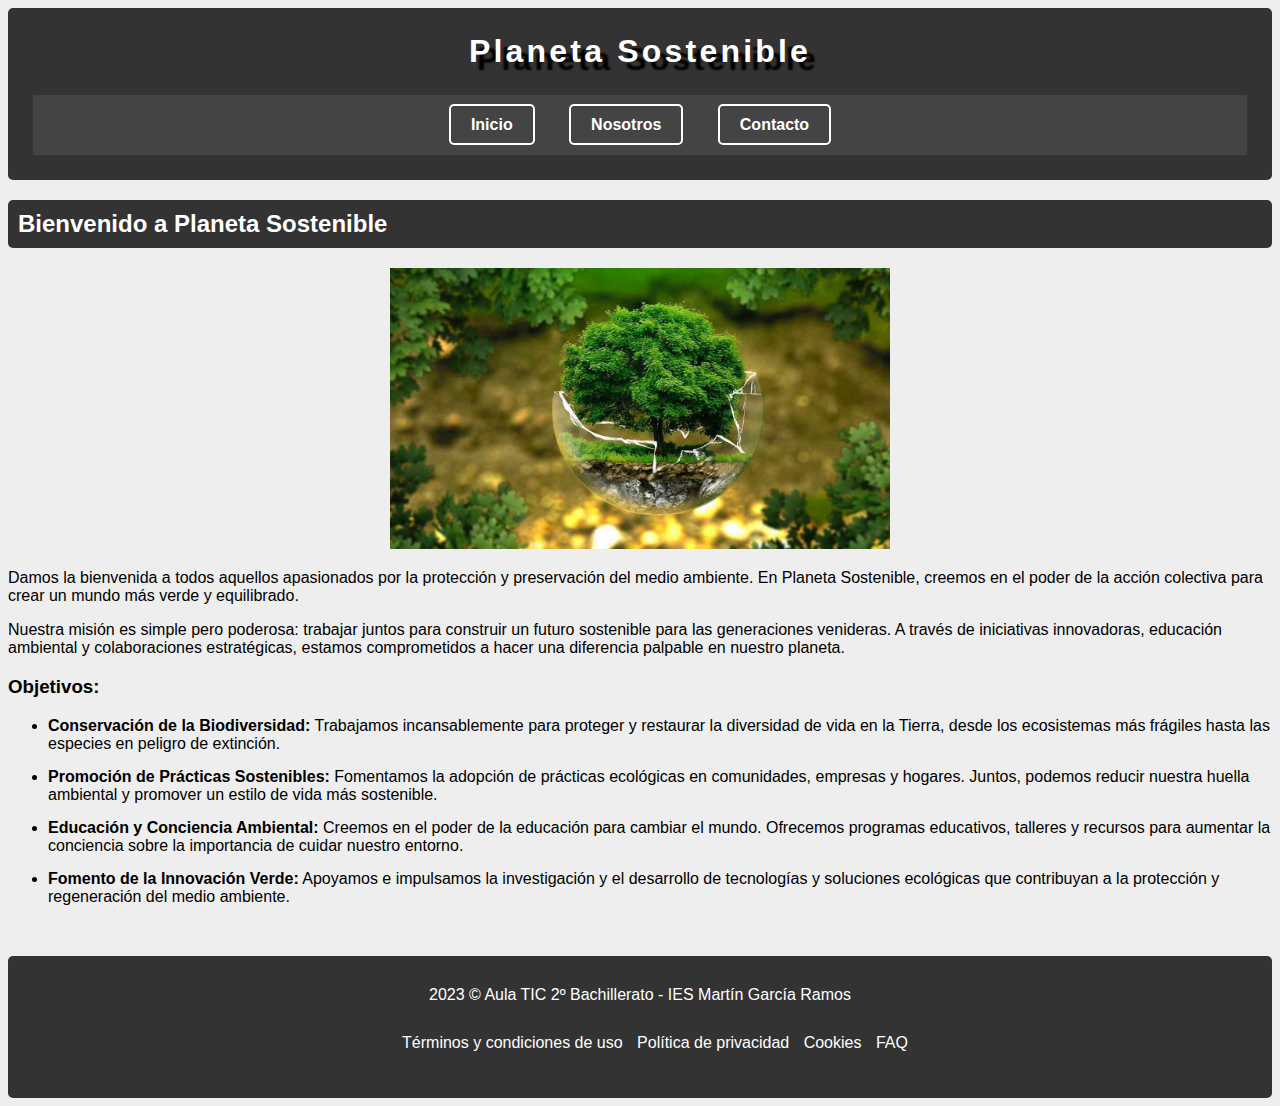
<file: index.html>
<!DOCTYPE html>
<html lang="es">

	<head>
		<meta charset="UTF-8">
		<meta name="description" content="Planeta Sostenible">
		<title>Planeta Sostenible</title>
		<link rel="stylesheet" href="./css/estilo.css">
		<!--
		<script type='text/javascript'>
			document.oncontextmenu = function(){window.alert("No se permite usar el botón derecho.");return false}
		</script>
		-->
	</head>

	<body>
		<header>
			<h1 id="titulo">Planeta Sostenible</h1>

			<nav id="menuPrincipal">
				<ul>
					<li><a class="enlaceMenuPrincipal" href="./index.html">Inicio</a></li>
					<li><a class="enlaceMenuPrincipal" href="./nosotros.html">Nosotros</a></li>
					<li><a class="enlaceMenuPrincipal" href="./contacto.html">Contacto</a></li>
				</ul>
			</nav>
		</header>
		
		<main>
			<h2 class="tituloSeccion">Bienvenido a Planeta Sostenible</h2>

			<div class="contenedorCentrado">
				<img src="./img/portada.jpg" alt="Árbol sobre bola rota" width="500">
			</div>

			<p>Damos la bienvenida a todos aquellos apasionados por la protección y preservación del medio ambiente. En Planeta Sostenible, creemos en el poder de la acción colectiva para crear un mundo más verde y equilibrado.</p>

			<p>Nuestra misión es simple pero poderosa: trabajar juntos para construir un futuro sostenible para las generaciones venideras. A través de iniciativas innovadoras, educación ambiental y colaboraciones estratégicas, estamos comprometidos a hacer una diferencia palpable en nuestro planeta. </p>

			<h3>Objetivos:</h3>

			<ul id="listadoObjetivos">
				<li><strong>Conservación de la Biodiversidad:</strong> Trabajamos incansablemente para proteger y restaurar la diversidad de vida en la Tierra, desde los ecosistemas más frágiles hasta las especies en peligro de extinción.</li>
				<li><strong>Promoción de Prácticas Sostenibles:</strong> Fomentamos la adopción de prácticas ecológicas en comunidades, empresas y hogares. Juntos, podemos reducir nuestra huella ambiental y promover un estilo de vida más sostenible.</li>
				<li><strong>Educación y Conciencia Ambiental: </strong>Creemos en el poder de la educación para cambiar el mundo. Ofrecemos programas educativos, talleres y recursos para aumentar la conciencia sobre la importancia de cuidar nuestro entorno.</li>
				<li><strong>Fomento de la Innovación Verde:</strong> Apoyamos e impulsamos la investigación y el desarrollo de tecnologías y soluciones ecológicas que contribuyan a la protección y regeneración del medio ambiente.</li>
			</ul>
		</main>
	
		<footer>
			<span>2023 © Aula TIC 2º Bachillerato - IES Martín García Ramos</span>
	
			<nav id="enlaces-legales">
				<ul>
					<li><a href="#">Términos y condiciones de uso</a></li>
					<li><a href="#">Política de privacidad</a></li>
					<li><a href="#">Cookies</a></li>
					<li><a href="#">FAQ</a></li>
				</ul>
			</nav>
		</footer>
	</body>
</html>
</file>
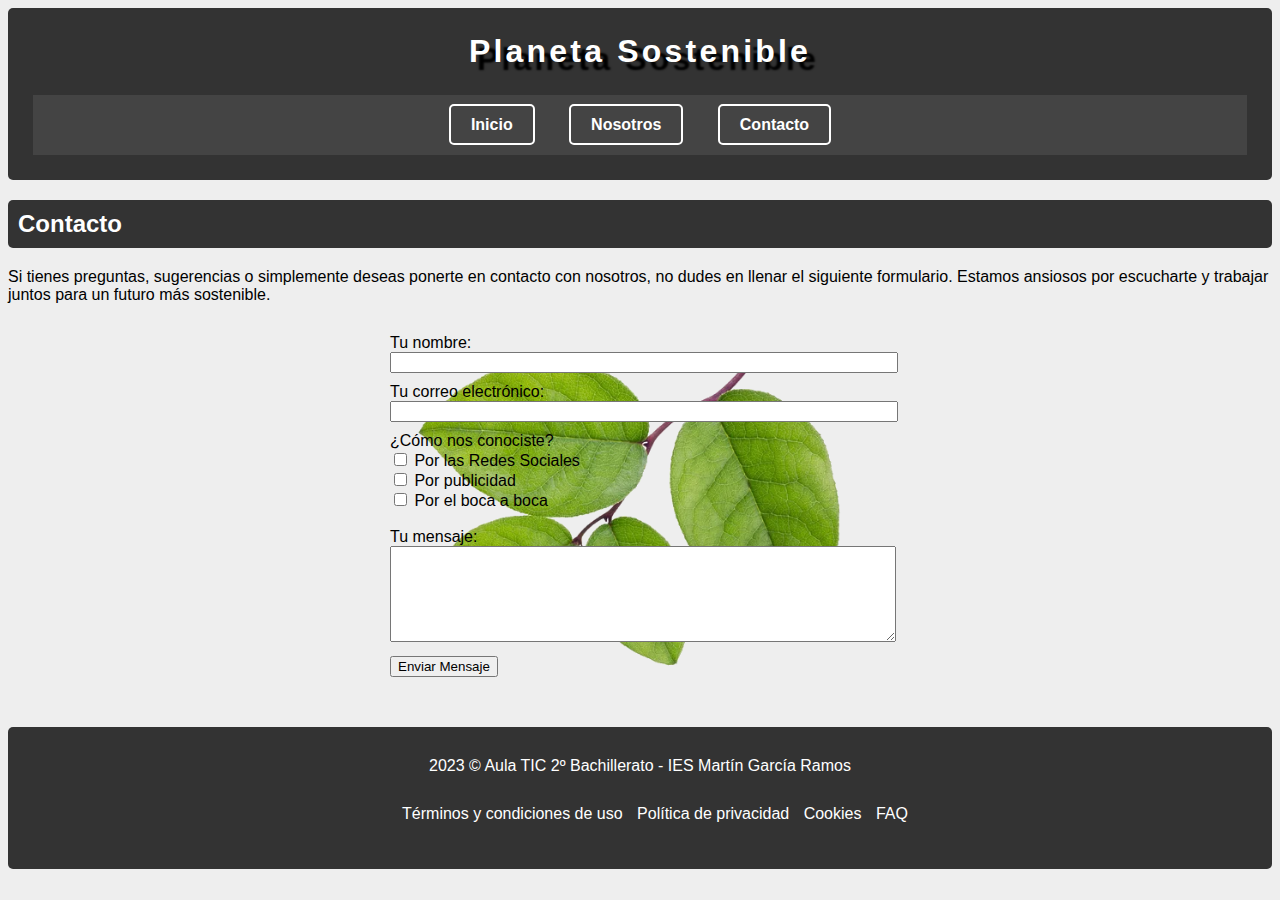
<file: contacto.html>
<!DOCTYPE html>
<html lang="es">

	<head>
		<meta charset="UTF-8">
		<meta name="description" content="Planeta Sostenible">
		<title>Planeta Sostenible</title>
		<link rel="stylesheet" href="./css/estilo.css">
		<!--
		<script type='text/javascript'>
			document.oncontextmenu = function(){window.alert("No se permite usar el botón derecho.");return false}
		</script>
		-->
	</head>

	<body>
		<header>
			<h1 id="titulo">Planeta Sostenible</h1>

			<nav id="menuPrincipal">
				<ul>
					<li><a class="enlaceMenuPrincipal" href="./index.html">Inicio</a></li>
					<li><a class="enlaceMenuPrincipal" href="./nosotros.html">Nosotros</a></li>
					<li><a class="enlaceMenuPrincipal" href="./contacto.html">Contacto</a></li>
				</ul>
			</nav>
		</header>
		
		<main>
			<h2 class="tituloSeccion">Contacto</h2>

			<p>Si tienes preguntas, sugerencias o simplemente deseas ponerte en contacto con nosotros, no dudes en llenar el siguiente formulario. Estamos ansiosos por escucharte y trabajar juntos para un futuro más sostenible.</p>
			<div id="contenedorFormulario">
				<form action="#" method="post">
					<label for="nombre">Tu nombre:</label><br>
					<input class="cuadroTexto" type="text" id="nombre" name="nombre">

					<label for="email">Tu correo electrónico:</label><br>
					<input class="cuadroTexto" type="email" id="email" name="email">

					¿Cómo nos conociste?<br>
					<label for="rrss">
						<input type="checkbox" id="rrss" name="conoce"> Por las Redes Sociales
					</label><br>
					<label for="publicidad">
						<input type="checkbox" id="publicidad" name="conoce"> Por publicidad
					</label><br>
					<label for="bocaboca">
						<input type="checkbox" id="bocaboca" name="conocer"> Por el boca a boca
					</label><br><br>


					<label for="mensaje">Tu mensaje:</label><br>
					<textarea class="cuadroTexto" id="mensaje" name="mensaje" rows="6"></textarea><br>

					<button type="submit">Enviar Mensaje</button>
				</form>
			</div>

		</main>
	
		<footer>
			<span>2023 © Aula TIC 2º Bachillerato - IES Martín García Ramos</span>
	
			<nav id="enlaces-legales">
				<ul>
					<li><a href="#">Términos y condiciones de uso</a></li>
					<li><a href="#">Política de privacidad</a></li>
					<li><a href="#">Cookies</a></li>
					<li><a href="#">FAQ</a></li>
				</ul>
			</nav>
		</footer>
	</body>
</html>
</file>
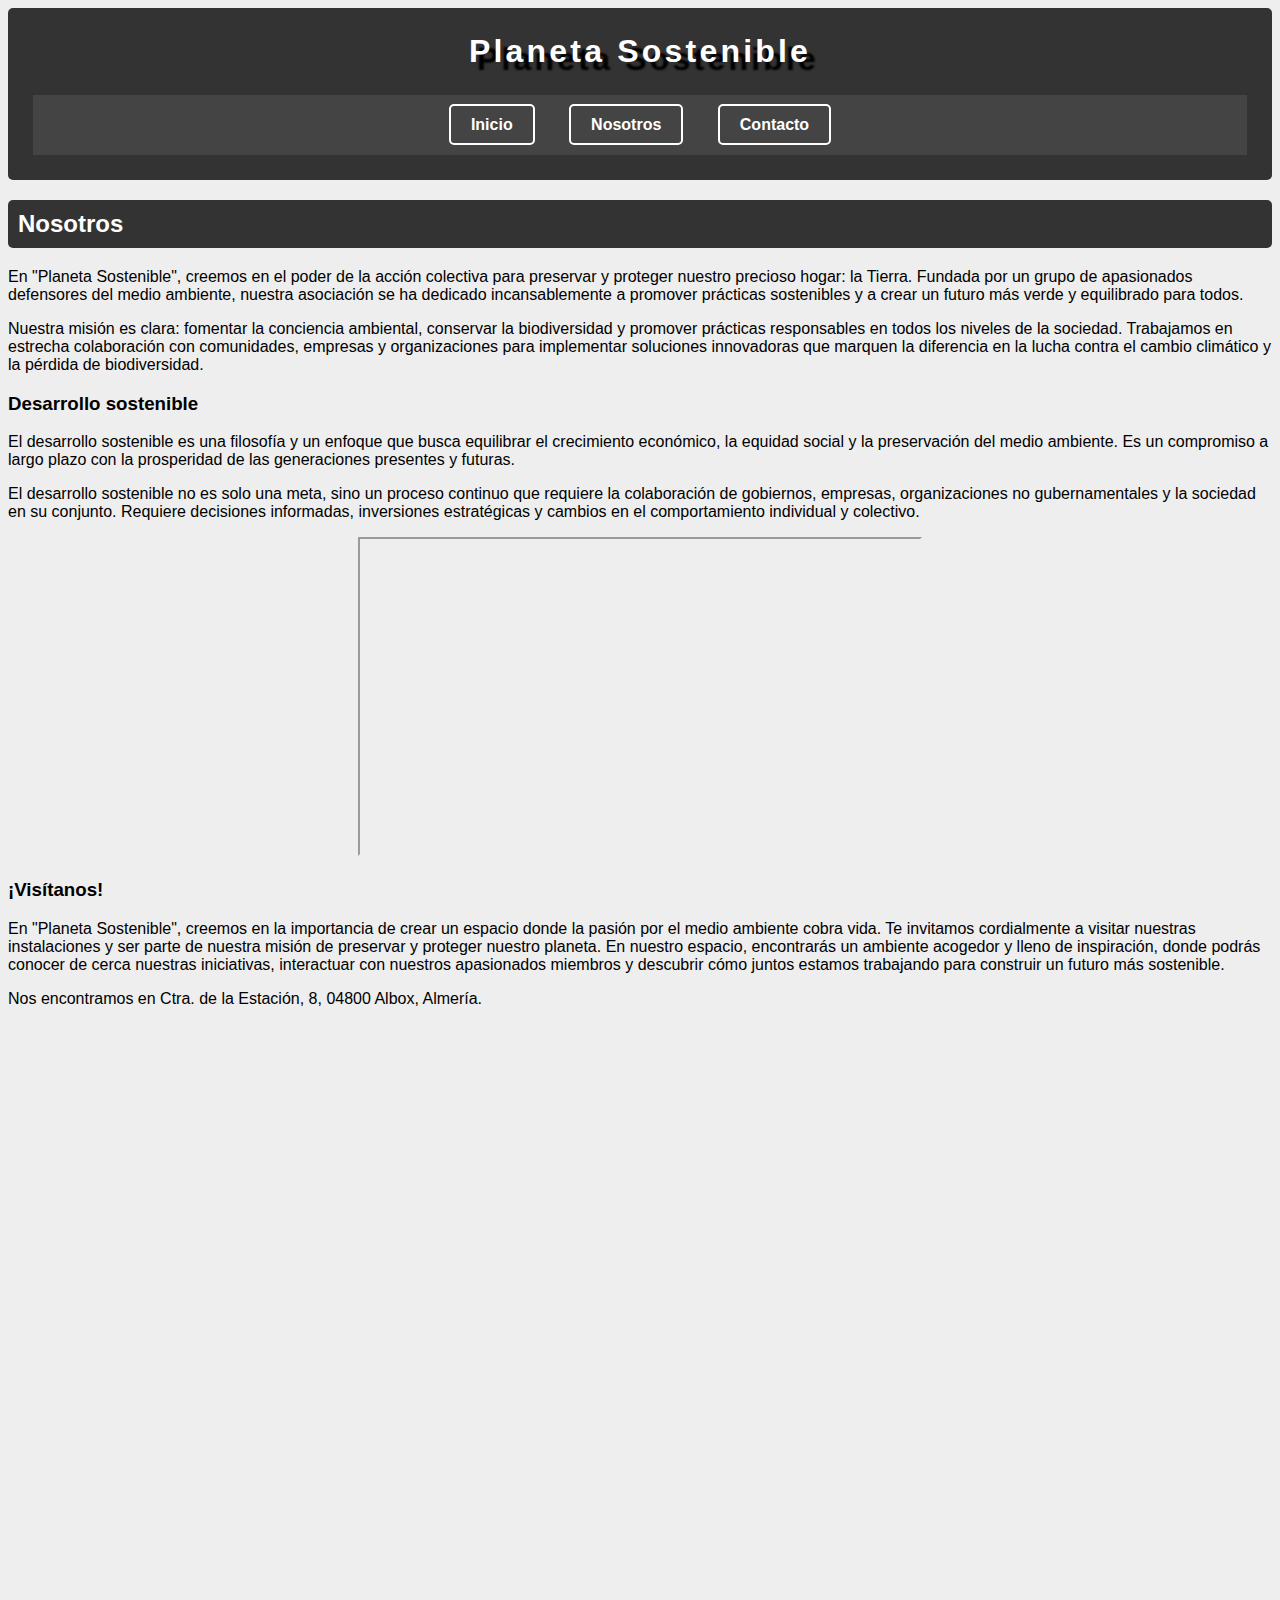
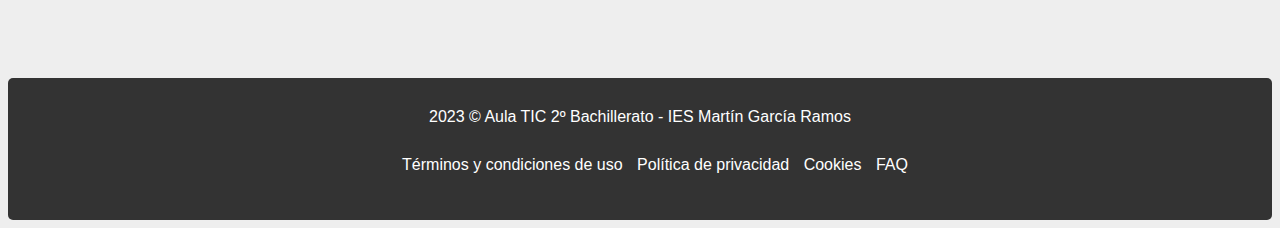
<file: nosotros.html>
<!DOCTYPE html>
<html lang="es">

	<head>
		<meta charset="UTF-8">
		<meta name="description" content="Planeta Sostenible">
		<title>Planeta Sostenible</title>
		<link rel="stylesheet" href="./css/estilo.css">
		<!--
		<script type='text/javascript'>
			document.oncontextmenu = function(){window.alert("No se permite usar el botón derecho.");return false}
		</script>
		-->
	</head>

	<body>
		<header>
			<h1 id="titulo">Planeta Sostenible</h1>

			<nav id="menuPrincipal">
				<ul>
					<li><a class="enlaceMenuPrincipal" href="./index.html">Inicio</a></li>
					<li><a class="enlaceMenuPrincipal" href="./nosotros.html">Nosotros</a></li>
					<li><a class="enlaceMenuPrincipal" href="./contacto.html">Contacto</a></li>
				</ul>
			</nav>
		</header>
		
		<main>
			<h2 class="tituloSeccion">Nosotros</h2>

			<p>En "Planeta Sostenible", creemos en el poder de la acción colectiva para preservar y proteger nuestro precioso hogar: la Tierra. Fundada por un grupo de apasionados defensores del medio ambiente, nuestra asociación se ha dedicado incansablemente a promover prácticas sostenibles y a crear un futuro más verde y equilibrado para todos.</p>

			<p>Nuestra misión es clara: fomentar la conciencia ambiental, conservar la biodiversidad y promover prácticas responsables en todos los niveles de la sociedad. Trabajamos en estrecha colaboración con comunidades, empresas y organizaciones para implementar soluciones innovadoras que marquen la diferencia en la lucha contra el cambio climático y la pérdida de biodiversidad.</p>

			<h3>Desarrollo sostenible</h3>

			<p>El desarrollo sostenible es una filosofía y un enfoque que busca equilibrar el crecimiento económico, la equidad social y la preservación del medio ambiente. Es un compromiso a largo plazo con la prosperidad de las generaciones presentes y futuras.</p>

			<p>El desarrollo sostenible no es solo una meta, sino un proceso continuo que requiere la colaboración de gobiernos, empresas, organizaciones no gubernamentales y la sociedad en su conjunto. Requiere decisiones informadas, inversiones estratégicas y cambios en el comportamiento individual y colectivo.</p>

			<div class="contenedorCentrado">
				<iframe width="560" height="315" src="https://www.youtube.com/embed/PRWCcQt-9tE?si=-o9EXAt1be-OdNjC" title="YouTube video player" allow="accelerometer; autoplay; clipboard-write; encrypted-media; gyroscope; picture-in-picture; web-share" allowfullscreen></iframe>
			</div>

			<h3>¡Visítanos!</h3>

			<p>En "Planeta Sostenible", creemos en la importancia de crear un espacio donde la pasión por el medio ambiente cobra vida. Te invitamos cordialmente a visitar nuestras instalaciones y ser parte de nuestra misión de preservar y proteger nuestro planeta. En nuestro espacio, encontrarás un ambiente acogedor y lleno de inspiración, donde podrás conocer de cerca nuestras iniciativas, interactuar con nuestros apasionados miembros y descubrir cómo juntos estamos trabajando para construir un futuro más sostenible.</p>
			<p>Nos encontramos en Ctra. de la Estación, 8, 04800 Albox, Almería. </p>
		
			<div class="contenedorCentrado">
				<iframe src="https://www.google.com/maps/embed?pb=!1m14!1m12!1m3!1d1240.0340469347698!2d-2.148538981423095!3d37.38653141347054!2m3!1f0!2f0!3f0!3m2!1i1024!2i768!4f13.1!5e0!3m2!1ses!2ses!4v1699385649530!5m2!1ses!2ses" width="800" height="600" style="border:0;" allowfullscreen="" loading="lazy" referrerpolicy="no-referrer-when-downgrade"></iframe>
			</div>
		</main>
	
		<footer>
			<span>2023 © Aula TIC 2º Bachillerato - IES Martín García Ramos</span>
	
			<nav id="enlaces-legales">
				<ul>
					<li><a href="#">Términos y condiciones de uso</a></li>
					<li><a href="#">Política de privacidad</a></li>
					<li><a href="#">Cookies</a></li>
					<li><a href="#">FAQ</a></li>
				</ul>
			</nav>
		</footer>
	</body>
</html>
</file>
<file: css/estilo.css>
/* Estilos para el cuerpo del texto */
body {
    background-color: #eee;
    font-family: Arial, sans-serif;
}

/* Estilos para el encabezado */
header {
    background-color: #333;
    color: #fff;
    text-align: center;
    padding: 25px;
    border-radius: 5px;
}

#titulo {
    margin: 0 0 25px 0;
    font-size: 2em;
    letter-spacing: .2rem;
    text-shadow: 8px 8px 2px black;
}

/* Estilos para la barra de navegación */
#menuPrincipal {
    background-color: #444;
    padding: 5px 0;
}

#menuPrincipal ul {
    list-style: none;
    padding: 0;
}

#menuPrincipal ul li {
    display: inline-block;
    margin: 0 15px;
}

/* Estilos para los enlaces */
.enlaceMenuPrincipal {
    text-decoration: none;
    color: #fff;
    padding: 10px 20px;
    font-size: 1em;
    font-weight: bold;
    border: 2px solid #fff;
    border-radius: 5px;
}

.enlaceMenuPrincipal:hover {
    background-color: #fff;
    color: #333;
}

/* Estilos para la sección principal */
.tituloSeccion {
    background-color: #333;
    color: #fff;
    padding: 10px;
    font-size: 1.5em;
    border-radius: 5px;
}

article {
    border: 1px solid #ccc;
    background-color: #fff;
    padding: 10px;
    margin-bottom: 10px;
    border-radius: 5px;
}

/* Estilos para el pie de página */
footer {
    background-color: #333;
    color: #fff;
    text-align: center;
    padding: 30px;
    margin-top: 50px;
    border-radius: 5px;
}

#enlaces-legales {
    margin-top: 30px;
}

#enlaces-legales a {
    color: white;
    text-decoration: none;
}

#enlaces-legales a:hover {
    color: rgb(125, 232, 140);
}
  
#enlaces-legales li {
    display: inline-block;
    margin-right: 10px; 
}

/*Estilos del cuerpo*/

.contenedorCentrado {
    text-align: center;
}

#listadoObjetivos li {
    margin-bottom: 15px;
}

#contenedorFormulario {
    max-width: 500px;
    margin: auto;
    margin-top: 30px;
    background-image: url("../img/hoja.png");
    background-repeat: no-repeat;
    background-size: cover; 
}

.cuadroTexto {
    width: 100%;
    margin-bottom: 10px;
}
</file>
